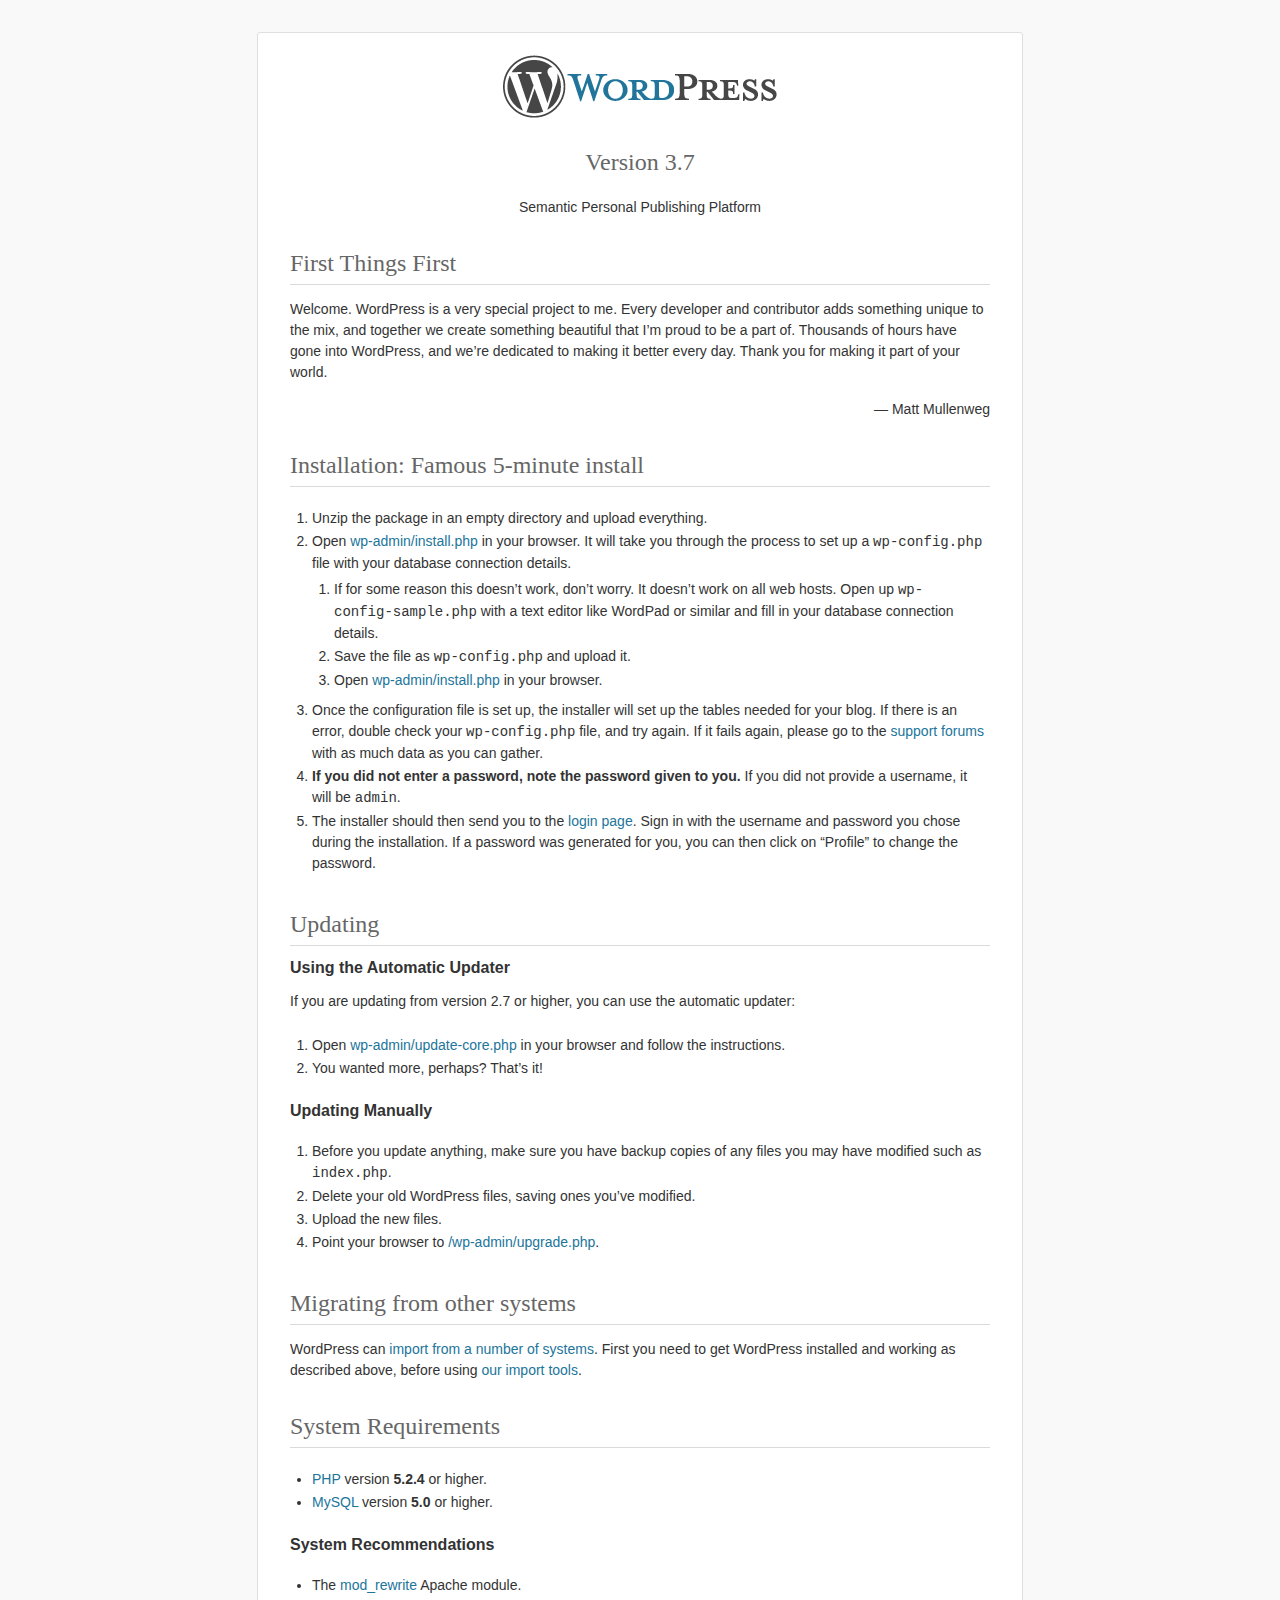
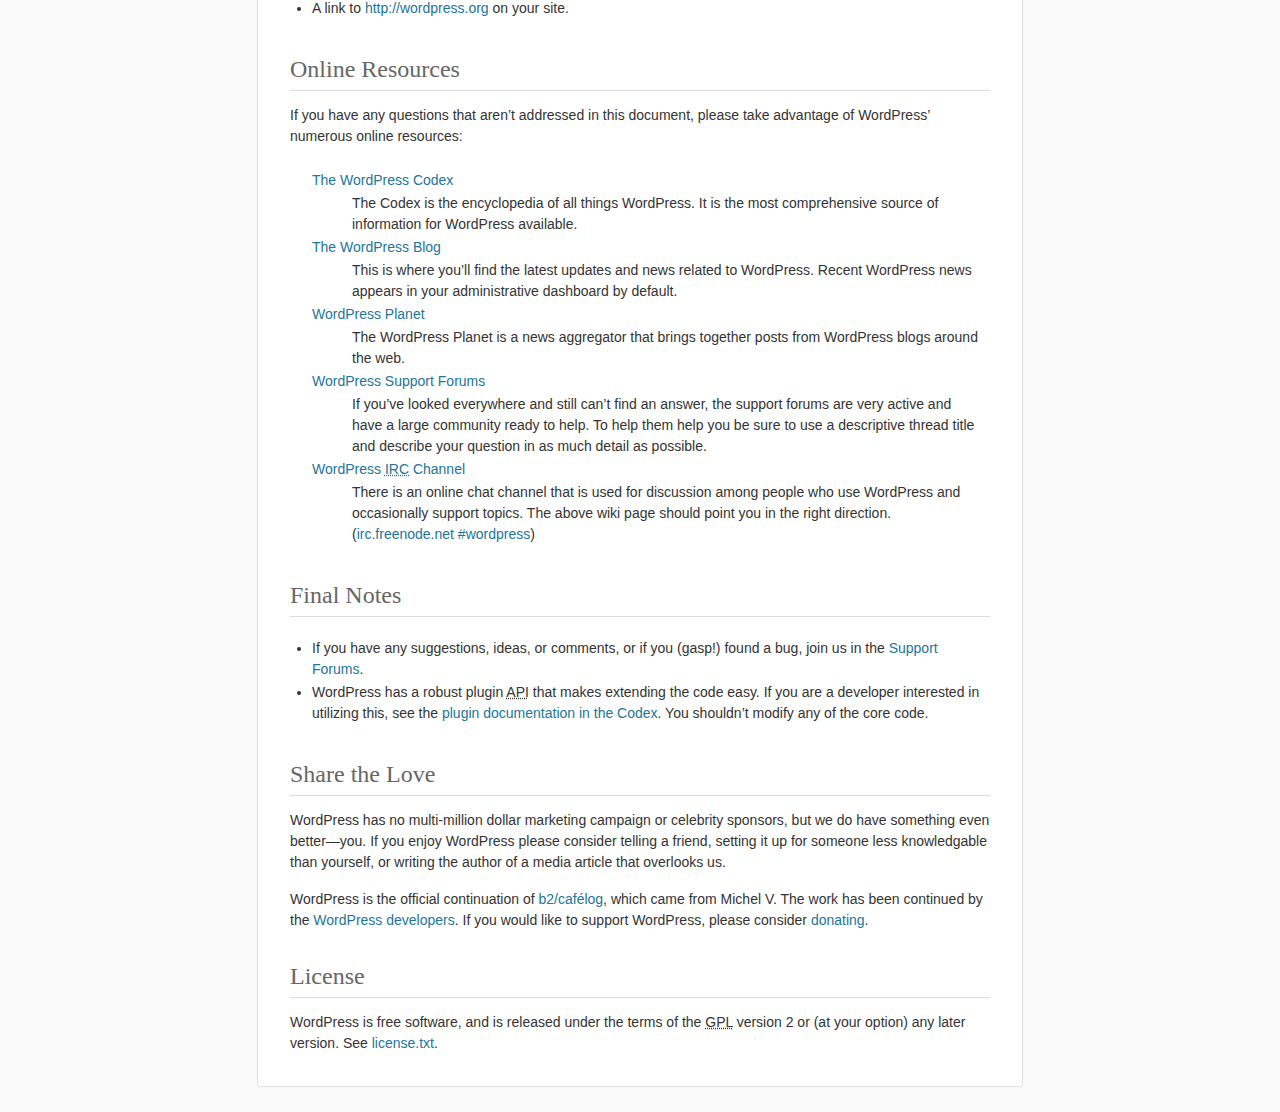
<file: blog/readme.html>
<!DOCTYPE html>
<html>
<head>
	<meta http-equiv="Content-Type" content="text/html; charset=utf-8" />
	<title>WordPress &#8250; ReadMe</title>
	<link rel="stylesheet" href="wp-admin/css/install.css?ver=20100228" type="text/css" />
</head>
<body>
<h1 id="logo">
	<a href="http://wordpress.org/"><img alt="WordPress" src="wp-admin/images/wordpress-logo.png" /></a>
	<br /> Version 3.7
</h1>
<p style="text-align: center">Semantic Personal Publishing Platform</p>

<h1>First Things First</h1>
<p>Welcome. WordPress is a very special project to me. Every developer and contributor adds something unique to the mix, and together we create something beautiful that I&#8217;m proud to be a part of. Thousands of hours have gone into WordPress, and we&#8217;re dedicated to making it better every day. Thank you for making it part of your world.</p>
<p style="text-align: right">&#8212; Matt Mullenweg</p>

<h1>Installation: Famous 5-minute install</h1>
<ol>
	<li>Unzip the package in an empty directory and upload everything.</li>
	<li>Open <span class="file"><a href="wp-admin/install.php">wp-admin/install.php</a></span> in your browser. It will take you through the process to set up a <code>wp-config.php</code> file with your database connection details.
		<ol>
			<li>If for some reason this doesn&#8217;t work, don&#8217;t worry. It doesn&#8217;t work on all web hosts. Open up <code>wp-config-sample.php</code> with a text editor like WordPad or similar and fill in your database connection details.</li>
			<li>Save the file as <code>wp-config.php</code> and upload it.</li>
			<li>Open <span class="file"><a href="wp-admin/install.php">wp-admin/install.php</a></span> in your browser.</li>
		</ol>
	</li>
	<li>Once the configuration file is set up, the installer will set up the tables needed for your blog. If there is an error, double check your <code>wp-config.php</code> file, and try again. If it fails again, please go to the <a href="http://wordpress.org/support/" title="WordPress support">support forums</a> with as much data as you can gather.</li>
	<li><strong>If you did not enter a password, note the password given to you.</strong> If you did not provide a username, it will be <code>admin</code>.</li>
	<li>The installer should then send you to the <a href="wp-login.php">login page</a>. Sign in with the username and password you chose during the installation. If a password was generated for you, you can then click on &#8220;Profile&#8221; to change the password.</li>
</ol>

<h1>Updating</h1>
<h2>Using the Automatic Updater</h2>
<p>If you are updating from version 2.7 or higher, you can use the automatic updater:</p>
<ol>
	<li>Open <span class="file"><a href="wp-admin/update-core.php">wp-admin/update-core.php</a></span> in your browser and follow the instructions.</li>
	<li>You wanted more, perhaps? That&#8217;s it!</li>
</ol>

<h2>Updating Manually</h2>
<ol>
	<li>Before you update anything, make sure you have backup copies of any files you may have modified such as <code>index.php</code>.</li>
	<li>Delete your old WordPress files, saving ones you&#8217;ve modified.</li>
	<li>Upload the new files.</li>
	<li>Point your browser to <span class="file"><a href="wp-admin/upgrade.php">/wp-admin/upgrade.php</a>.</span></li>
</ol>

<h1>Migrating from other systems</h1>
<p>WordPress can <a href="http://codex.wordpress.org/Importing_Content">import from a number of systems</a>. First you need to get WordPress installed and working as described above, before using <a href="wp-admin/import.php" title="Import to WordPress">our import tools</a>.</p>

<h1>System Requirements</h1>
<ul>
	<li><a href="http://php.net/">PHP</a> version <strong>5.2.4</strong> or higher.</li>
	<li><a href="http://www.mysql.com/">MySQL</a> version <strong>5.0</strong> or higher.</li>
</ul>

<h2>System Recommendations</h2>
<ul>
	<li>The <a href="http://httpd.apache.org/docs/2.2/mod/mod_rewrite.html">mod_rewrite</a> Apache module.</li>
	<li>A link to <a href="http://wordpress.org/">http://wordpress.org</a> on your site.</li>
</ul>

<h1>Online Resources</h1>
<p>If you have any questions that aren&#8217;t addressed in this document, please take advantage of WordPress&#8217; numerous online resources:</p>
<dl>
	<dt><a href="http://codex.wordpress.org/">The WordPress Codex</a></dt>
		<dd>The Codex is the encyclopedia of all things WordPress. It is the most comprehensive source of information for WordPress available.</dd>
	<dt><a href="http://wordpress.org/news/">The WordPress Blog</a></dt>
		<dd>This is where you&#8217;ll find the latest updates and news related to WordPress. Recent WordPress news appears in your administrative dashboard by default.</dd>
	<dt><a href="http://planet.wordpress.org/">WordPress Planet</a></dt>
		<dd>The WordPress Planet is a news aggregator that brings together posts from WordPress blogs around the web.</dd>
	<dt><a href="http://wordpress.org/support/">WordPress Support Forums</a></dt>
		<dd>If you&#8217;ve looked everywhere and still can&#8217;t find an answer, the support forums are very active and have a large community ready to help. To help them help you be sure to use a descriptive thread title and describe your question in as much detail as possible.</dd>
	<dt><a href="http://codex.wordpress.org/IRC">WordPress <abbr title="Internet Relay Chat">IRC</abbr> Channel</a></dt>
		<dd>There is an online chat channel that is used for discussion among people who use WordPress and occasionally support topics. The above wiki page should point you in the right direction. (<a href="irc://irc.freenode.net/wordpress">irc.freenode.net #wordpress</a>)</dd>
</dl>

<h1>Final Notes</h1>
<ul>
	<li>If you have any suggestions, ideas, or comments, or if you (gasp!) found a bug, join us in the <a href="http://wordpress.org/support/">Support Forums</a>.</li>
	<li>WordPress has a robust plugin <abbr title="application programming interface">API</abbr> that makes extending the code easy. If you are a developer interested in utilizing this, see the <a href="http://codex.wordpress.org/Plugin_API" title="WordPress plugin API">plugin documentation in the Codex</a>. You shouldn&#8217;t modify any of the core code.</li>
</ul>

<h1>Share the Love</h1>
<p>WordPress has no multi-million dollar marketing campaign or celebrity sponsors, but we do have something even better&#8212;you. If you enjoy WordPress please consider telling a friend, setting it up for someone less knowledgable than yourself, or writing the author of a media article that overlooks us.</p>

<p>WordPress is the official continuation of <a href="http://cafelog.com/">b2/caf&#233;log</a>, which came from Michel V. The work has been continued by the <a href="http://wordpress.org/about/">WordPress developers</a>. If you would like to support WordPress, please consider <a href="http://wordpress.org/donate/" title="Donate to WordPress">donating</a>.</p>

<h1>License</h1>
<p>WordPress is free software, and is released under the terms of the <abbr title="GNU General Public License">GPL</abbr> version 2 or (at your option) any later version. See <a href="license.txt">license.txt</a>.</p>

</body>
</html>
</file>
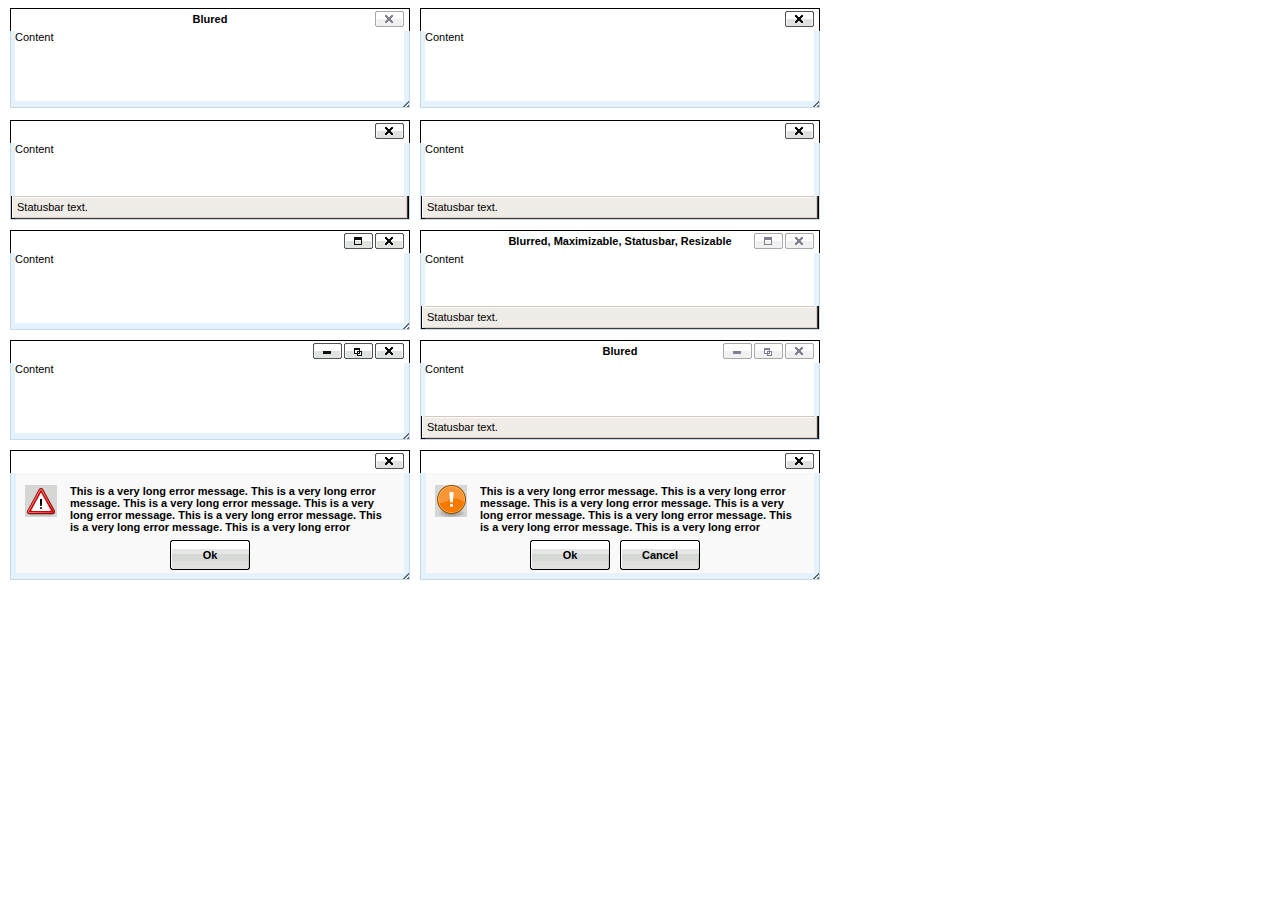
<file: blog/wp-includes/js/tinymce/plugins/inlinepopups/template.htm>
<!-- <!DOCTYPE html PUBLIC "-//W3C//DTD XHTML 1.0 Strict//EN" "http://www.w3.org/TR/xhtml1/DTD/xhtml1-strict.dtd"> -->
<html xmlns="http://www.w3.org/1999/xhtml">
<head>
<title>Template for dialogs</title>
<link rel="stylesheet" type="text/css" href="skins/clearlooks2/window.css?ver=359-20131010" />
</head>
<body>

<div class="mceEditor">
	<div class="clearlooks2" style="width:400px; height:100px; left:10px;">
		<div class="mceWrapper">
			<div class="mceTop">
				<div class="mceLeft"></div>
				<div class="mceCenter"></div>
				<div class="mceRight"></div>
				<span>Blured</span>
			</div>

			<div class="mceMiddle">
				<div class="mceLeft"></div>
				<span>Content</span>
				<div class="mceRight"></div>
			</div>

			<div class="mceBottom">
				<div class="mceLeft"></div>
				<div class="mceCenter"></div>
				<div class="mceRight"></div>
				<span>Statusbar text.</span>
			</div>

			<a class="mceMove" href="#"></a>
			<a class="mceMin" href="#"></a>
			<a class="mceMax" href="#"></a>
			<a class="mceMed" href="#"></a>
			<a class="mceClose" href="#"></a>
			<a class="mceResize mceResizeN" href="#"></a>
			<a class="mceResize mceResizeS" href="#"></a>
			<a class="mceResize mceResizeW" href="#"></a>
			<a class="mceResize mceResizeE" href="#"></a>
			<a class="mceResize mceResizeNW" href="#"></a>
			<a class="mceResize mceResizeNE" href="#"></a>
			<a class="mceResize mceResizeSW" href="#"></a>
			<a class="mceResize mceResizeSE" href="#"></a>
		</div>
	</div>

	<div class="clearlooks2" style="width:400px; height:100px; left:420px;">
		<div class="mceWrapper mceMovable mceFocus">
			<div class="mceTop">
				<div class="mceLeft"></div>
				<div class="mceCenter"></div>
				<div class="mceRight"></div>
				<span>Focused</span>
			</div>

			<div class="mceMiddle">
				<div class="mceLeft"></div>
				<span>Content</span>
				<div class="mceRight"></div>
			</div>

			<div class="mceBottom">
				<div class="mceLeft"></div>
				<div class="mceCenter"></div>
				<div class="mceRight"></div>
				<span>Statusbar text.</span>
			</div>

			<a class="mceMove" href="#"></a>
			<a class="mceMin" href="#"></a>
			<a class="mceMax" href="#"></a>
			<a class="mceMed" href="#"></a>
			<a class="mceClose" href="#"></a>
			<a class="mceResize mceResizeN" href="#"></a>
			<a class="mceResize mceResizeS" href="#"></a>
			<a class="mceResize mceResizeW" href="#"></a>
			<a class="mceResize mceResizeE" href="#"></a>
			<a class="mceResize mceResizeNW" href="#"></a>
			<a class="mceResize mceResizeNE" href="#"></a>
			<a class="mceResize mceResizeSW" href="#"></a>
			<a class="mceResize mceResizeSE" href="#"></a>
		</div>
	</div>

	<div class="clearlooks2" style="width:400px; height:100px; left:10px; top:120px;">
		<div class="mceWrapper mceMovable mceFocus mceStatusbar">
			<div class="mceTop">
				<div class="mceLeft"></div>
				<div class="mceCenter"></div>
				<div class="mceRight"></div>
				<span>Statusbar</span>
			</div>

			<div class="mceMiddle">
				<div class="mceLeft"></div>
				<span>Content</span>
				<div class="mceRight"></div>
			</div>

			<div class="mceBottom">
				<div class="mceLeft"></div>
				<div class="mceCenter"></div>
				<div class="mceRight"></div>
				<span>Statusbar text.</span>
			</div>

			<a class="mceMove" href="#"></a>
			<a class="mceMin" href="#"></a>
			<a class="mceMax" href="#"></a>
			<a class="mceMed" href="#"></a>
			<a class="mceClose" href="#"></a>
			<a class="mceResize mceResizeN" href="#"></a>
			<a class="mceResize mceResizeS" href="#"></a>
			<a class="mceResize mceResizeW" href="#"></a>
			<a class="mceResize mceResizeE" href="#"></a>
			<a class="mceResize mceResizeNW" href="#"></a>
			<a class="mceResize mceResizeNE" href="#"></a>
			<a class="mceResize mceResizeSW" href="#"></a>
			<a class="mceResize mceResizeSE" href="#"></a>
		</div>
	</div>

	<div class="clearlooks2" style="width:400px; height:100px; left:420px; top:120px;">
		<div class="mceWrapper mceMovable mceFocus mceStatusbar mceResizable">
			<div class="mceTop">
				<div class="mceLeft"></div>
				<div class="mceCenter"></div>
				<div class="mceRight"></div>
				<span>Statusbar, Resizable</span>
			</div>

			<div class="mceMiddle">
				<div class="mceLeft"></div>
				<span>Content</span>
				<div class="mceRight"></div>
			</div>

			<div class="mceBottom">
				<div class="mceLeft"></div>
				<div class="mceCenter"></div>
				<div class="mceRight"></div>
				<span>Statusbar text.</span>
			</div>

			<a class="mceMove" href="#"></a>
			<a class="mceMin" href="#"></a>
			<a class="mceMax" href="#"></a>
			<a class="mceMed" href="#"></a>
			<a class="mceClose" href="#"></a>
			<a class="mceResize mceResizeN" href="#"></a>
			<a class="mceResize mceResizeS" href="#"></a>
			<a class="mceResize mceResizeW" href="#"></a>
			<a class="mceResize mceResizeE" href="#"></a>
			<a class="mceResize mceResizeNW" href="#"></a>
			<a class="mceResize mceResizeNE" href="#"></a>
			<a class="mceResize mceResizeSW" href="#"></a>
			<a class="mceResize mceResizeSE" href="#"></a>
		</div>
	</div>

	<div class="clearlooks2" style="width:400px; height:100px; left:10px; top:230px;">
		<div class="mceWrapper mceMovable mceFocus mceResizable mceMaximizable">
			<div class="mceTop">
				<div class="mceLeft"></div>
				<div class="mceCenter"></div>
				<div class="mceRight"></div>
				<span>Resizable, Maximizable</span>
			</div>

			<div class="mceMiddle">
				<div class="mceLeft"></div>
				<span>Content</span>
				<div class="mceRight"></div>
			</div>

			<div class="mceBottom">
				<div class="mceLeft"></div>
				<div class="mceCenter"></div>
				<div class="mceRight"></div>
				<span>Statusbar text.</span>
			</div>

			<a class="mceMove" href="#"></a>
			<a class="mceMin" href="#"></a>
			<a class="mceMax" href="#"></a>
			<a class="mceMed" href="#"></a>
			<a class="mceClose" href="#"></a>
			<a class="mceResize mceResizeN" href="#"></a>
			<a class="mceResize mceResizeS" href="#"></a>
			<a class="mceResize mceResizeW" href="#"></a>
			<a class="mceResize mceResizeE" href="#"></a>
			<a class="mceResize mceResizeNW" href="#"></a>
			<a class="mceResize mceResizeNE" href="#"></a>
			<a class="mceResize mceResizeSW" href="#"></a>
			<a class="mceResize mceResizeSE" href="#"></a>
		</div>
	</div>

	<div class="clearlooks2" style="width:400px; height:100px; left:420px; top:230px;">
		<div class="mceWrapper mceMovable mceStatusbar mceResizable mceMaximizable">
			<div class="mceTop">
				<div class="mceLeft"></div>
				<div class="mceCenter"></div>
				<div class="mceRight"></div>
				<span>Blurred, Maximizable, Statusbar, Resizable</span>
			</div>

			<div class="mceMiddle">
				<div class="mceLeft"></div>
				<span>Content</span>
				<div class="mceRight"></div>
			</div>

			<div class="mceBottom">
				<div class="mceLeft"></div>
				<div class="mceCenter"></div>
				<div class="mceRight"></div>
				<span>Statusbar text.</span>
			</div>

			<a class="mceMove" href="#"></a>
			<a class="mceMin" href="#"></a>
			<a class="mceMax" href="#"></a>
			<a class="mceMed" href="#"></a>
			<a class="mceClose" href="#"></a>
			<a class="mceResize mceResizeN" href="#"></a>
			<a class="mceResize mceResizeS" href="#"></a>
			<a class="mceResize mceResizeW" href="#"></a>
			<a class="mceResize mceResizeE" href="#"></a>
			<a class="mceResize mceResizeNW" href="#"></a>
			<a class="mceResize mceResizeNE" href="#"></a>
			<a class="mceResize mceResizeSW" href="#"></a>
			<a class="mceResize mceResizeSE" href="#"></a>
		</div>
	</div>

	<div class="clearlooks2" style="width:400px; height:100px; left:10px; top:340px;">
		<div class="mceWrapper mceMovable mceFocus mceResizable mceMaximized mceMinimizable mceMaximizable">
			<div class="mceTop">
				<div class="mceLeft"></div>
				<div class="mceCenter"></div>
				<div class="mceRight"></div>
				<span>Maximized, Maximizable, Minimizable</span>
			</div>

			<div class="mceMiddle">
				<div class="mceLeft"></div>
				<span>Content</span>
				<div class="mceRight"></div>
			</div>

			<div class="mceBottom">
				<div class="mceLeft"></div>
				<div class="mceCenter"></div>
				<div class="mceRight"></div>
				<span>Statusbar text.</span>
			</div>

			<a class="mceMove" href="#"></a>
			<a class="mceMin" href="#"></a>
			<a class="mceMax" href="#"></a>
			<a class="mceMed" href="#"></a>
			<a class="mceClose" href="#"></a>
			<a class="mceResize mceResizeN" href="#"></a>
			<a class="mceResize mceResizeS" href="#"></a>
			<a class="mceResize mceResizeW" href="#"></a>
			<a class="mceResize mceResizeE" href="#"></a>
			<a class="mceResize mceResizeNW" href="#"></a>
			<a class="mceResize mceResizeNE" href="#"></a>
			<a class="mceResize mceResizeSW" href="#"></a>
			<a class="mceResize mceResizeSE" href="#"></a>
		</div>
	</div>

	<div class="clearlooks2" style="width:400px; height:100px; left:420px; top:340px;">
		<div class="mceWrapper mceMovable mceStatusbar mceResizable mceMaximized mceMinimizable mceMaximizable">
			<div class="mceTop">
				<div class="mceLeft"></div>
				<div class="mceCenter"></div>
				<div class="mceRight"></div>
				<span>Blured</span>
			</div>

			<div class="mceMiddle">
				<div class="mceLeft"></div>
				<span>Content</span>
				<div class="mceRight"></div>
			</div>

			<div class="mceBottom">
				<div class="mceLeft"></div>
				<div class="mceCenter"></div>
				<div class="mceRight"></div>
				<span>Statusbar text.</span>
			</div>

			<a class="mceMove" href="#"></a>
			<a class="mceMin" href="#"></a>
			<a class="mceMax" href="#"></a>
			<a class="mceMed" href="#"></a>
			<a class="mceClose" href="#"></a>
			<a class="mceResize mceResizeN" href="#"></a>
			<a class="mceResize mceResizeS" href="#"></a>
			<a class="mceResize mceResizeW" href="#"></a>
			<a class="mceResize mceResizeE" href="#"></a>
			<a class="mceResize mceResizeNW" href="#"></a>
			<a class="mceResize mceResizeNE" href="#"></a>
			<a class="mceResize mceResizeSW" href="#"></a>
			<a class="mceResize mceResizeSE" href="#"></a>
		</div>
	</div>

	<div class="clearlooks2" style="width:400px; height:130px; left:10px; top:450px;">
		<div class="mceWrapper mceMovable mceFocus mceModal mceAlert">
			<div class="mceTop">
				<div class="mceLeft"></div>
				<div class="mceCenter"></div>
				<div class="mceRight"></div>
				<span>Alert</span>
			</div>

			<div class="mceMiddle">
				<div class="mceLeft"></div>
				<span>
					This is a very long error message. This is a very long error message.
					This is a very long error message. This is a very long error message.
					This is a very long error message. This is a very long error message.
					This is a very long error message. This is a very long error message.
					This is a very long error message. This is a very long error message.
					This is a very long error message. This is a very long error message.
				</span>
				<div class="mceRight"></div>
				<div class="mceIcon"></div>
			</div>

			<div class="mceBottom">
				<div class="mceLeft"></div>
				<div class="mceCenter"></div>
				<div class="mceRight"></div>
			</div>

			<a class="mceMove" href="#"></a>
			<a class="mceButton mceOk" href="#">Ok</a>
			<a class="mceClose" href="#"></a>
		</div>
	</div>

	<div class="clearlooks2" style="width:400px; height:130px; left:420px; top:450px;">
		<div class="mceWrapper mceMovable mceFocus mceModal mceConfirm">
			<div class="mceTop">
				<div class="mceLeft"></div>
				<div class="mceCenter"></div>
				<div class="mceRight"></div>
				<span>Confirm</span>
			</div>

			<div class="mceMiddle">
				<div class="mceLeft"></div>
				<span>
					This is a very long error message. This is a very long error message.
					This is a very long error message. This is a very long error message.
					This is a very long error message. This is a very long error message.
					This is a very long error message. This is a very long error message.
					This is a very long error message. This is a very long error message.
					This is a very long error message. This is a very long error message.
					</span>
				<div class="mceRight"></div>
				<div class="mceIcon"></div>
			</div>

			<div class="mceBottom">
				<div class="mceLeft"></div>
				<div class="mceCenter"></div>
				<div class="mceRight"></div>
			</div>

			<a class="mceMove" href="#"></a>
			<a class="mceButton mceOk" href="#">Ok</a>
			<a class="mceButton mceCancel" href="#">Cancel</a>
			<a class="mceClose" href="#"></a>
		</div>
	</div>
</div>

</body>
</html>
</file>
<file: blog/wp-admin/css/install.css>
html {
	background: #f9f9f9;
}

body {
	background: #fff;
	color: #333;
	font-family: sans-serif;
	margin: 2em auto;
	padding: 1em 2em;
	-webkit-border-radius: 3px;
	border-radius: 3px;
	border: 1px solid #dfdfdf;
	max-width: 700px;
}

a {
	color: #21759b;
	text-decoration: none;
}

a:hover {
	color: #d54e21;
}

h1 {
	border-bottom: 1px solid #dadada;
	clear: both;
	color: #666;
	font: 24px Georgia, "Times New Roman", Times, serif;
	margin: 30px 0 0 0;
	padding: 0;
	padding-bottom: 7px;
}

h2 {
	font-size: 16px;
}

p, li, dd, dt {
	padding-bottom: 2px;
	font-size: 14px;
	line-height: 1.5;
}

code, .code {
	font-size: 14px;
}

ul, ol, dl {
	padding: 5px 5px 5px 22px;
}

a img {
	border:0
}
abbr {
	border: 0;
	font-variant: normal;
}
#logo {
	margin: 6px 0 14px 0;
	border-bottom: none;
	text-align:center
}
#logo a {
	background-image: url('../images/wordpress-logo.png?ver=20120216');
	background-size: 274px 63px;
	background-position: top center;
	background-repeat: no-repeat;
	height: 67px;
	text-indent: -9999px;
	outline: none;
	overflow: hidden;
	display: block;
}
@media print,
  (-o-min-device-pixel-ratio: 5/4),
  (-webkit-min-device-pixel-ratio: 1.25),
  (min-resolution: 120dpi) {
	#logo a {
		background-image: url('../images/wordpress-logo-2x.png?ver=20120412');
		background-size: 274px 63px;
	}
}
.step {
	margin: 20px 0 15px;
}
.step, th {
	text-align: left;
	padding: 0;
}
.step .button-large {
	font-size: 14px;
}
textarea {
	border: 1px solid #dfdfdf;
	-webkit-border-radius: 3px;
	border-radius: 3px;
	font-family: sans-serif;
	width:  695px;
}

.form-table {
	border-collapse: collapse;
	margin-top: 1em;
	width: 100%;
}

.form-table td {
	margin-bottom: 9px;
	padding: 10px 20px 10px 0;
	border-bottom: 8px solid #fff;
	font-size: 14px;
	vertical-align: top
}

.form-table th {
	font-size: 14px;
	text-align: left;
	padding: 16px 20px 10px 0;
	border-bottom: 8px solid #fff;
	width: 140px;
	vertical-align: top;
}

.form-table code {
	line-height: 18px;
	font-size: 14px;
}

.form-table p {
	margin: 4px 0 0 0;
	font-size: 11px;
}

.form-table input {
	line-height: 20px;
	font-size: 15px;
	padding: 2px;
	border: 1px #dfdfdf solid;
	-webkit-border-radius: 3px;
	border-radius: 3px;
	font-family: sans-serif;
}

.form-table input[type=text],
.form-table input[type=password] {
	width: 206px;
}

.form-table th p {
	font-weight: normal;
}

.form-table.install-success td {
	vertical-align: middle;
	padding: 16px 20px 10px 0;
}

.form-table.install-success td p {
	margin: 0;
	font-size: 14px;
}

.form-table.install-success td code {
	margin: 0;
	font-size: 18px;
}

#error-page {
	margin-top: 50px;
}

#error-page p {
	font-size: 14px;
	line-height: 18px;
	margin: 25px 0 20px;
}

#error-page code, .code {
	font-family: Consolas, Monaco, monospace;
}

#pass-strength-result {
	background-color: #eee;
	border-color: #ddd !important;
	border-style: solid;
	border-width: 1px;
	margin: 5px 5px 5px 0;
	padding: 5px;
	text-align: center;
	width: 200px;
	display: none;
}

#pass-strength-result.bad {
	background-color: #ffb78c;
	border-color: #ff853c !important;
}

#pass-strength-result.good {
	background-color: #ffec8b;
	border-color: #ffcc00 !important;
}

#pass-strength-result.short {
	background-color: #ffa0a0;
	border-color: #f04040 !important;
}

#pass-strength-result.strong {
	background-color: #c3ff88;
	border-color: #8dff1c !important;
}

.message {
	border: 1px solid #c00;
	-webkit-border-radius: 3px;
	border-radius:         3px;
	padding: 0.5em 0.7em;
	margin: 5px 0 15px;
	background-color: #ffebe8;
}

/* install-rtl */
body.rtl {
	font-family: Tahoma, arial;
}

.rtl h1 {
	font-family: arial;
	margin: 5px -4px 0 0;
}

.rtl ul,
.rtl ol {
	padding: 5px 22px 5px 5px;
}

.rtl .step,
.rtl th,
.rtl .form-table th {
	text-align: right;
}

.rtl .submit input,
.rtl .button,
.rtl .button-secondary {
	margin-right: 0;
}

.rtl #dbname,
.rtl #uname,
.rtl #pwd,
.rtl #dbhost,
.rtl #prefix,
.rtl #user_login,
.rtl #admin_email,
.rtl #pass1,
.rtl #pass2 {
	direction: ltr;
}
</file>
<file: blog/wp-includes/js/tinymce/plugins/inlinepopups/skins/clearlooks2/window.css>
/* Clearlooks 2 */

/* Reset */
.clearlooks2, .clearlooks2 div, .clearlooks2 span, .clearlooks2 a {vertical-align:baseline; text-align:left; position:absolute; border:0; padding:0; margin:0; background:transparent; font-family:Arial,Verdana; font-size:11px; color:#000; text-decoration:none; font-weight:normal; width:auto; height:auto; overflow:hidden; display:block}

/* General */
.clearlooks2 {position:absolute; direction:ltr}
.clearlooks2 .mceWrapper {position:static}
.mceEventBlocker {position:fixed; left:0; top:0; background:url(img/horizontal.gif) no-repeat 0 -75px; width:100%; height:100%}
.clearlooks2 .mcePlaceHolder {border:1px solid #000; background:#888; top:0; left:0; opacity:0.5; -ms-filter:'alpha(opacity=50)'; filter:alpha(opacity=50)}
.clearlooks2_modalBlocker {position:fixed; left:0; top:0; width:100%; height:100%; background:#FFF; opacity:0.6; -ms-filter:'alpha(opacity=60)'; filter:alpha(opacity=60); display:none}

/* Top */
.clearlooks2 .mceTop, 
.clearlooks2 .mceTop div {
	top:0; 
	width:100%; 
	height:23px
}
.clearlooks2 .mceTop .mceLeft {
	width:55%; 
	background-image: none;
	border-style: solid none none solid;
	border-width: 1px;
}
.clearlooks2 .mceTop .mceCenter {
}
.clearlooks2 .mceTop .mceRight {
	right:0; 
	width:55%; 
	height:23px; 
	background-image: none;
	border-style: solid solid none none;
	border-width: 1px;
}
.clearlooks2 .mceTop span {
	width:100%;
	font: 12px/20px bold "Lucida Grande","Lucida Sans Unicode",Tahoma,Verdana,sans-serif;
	text-align:center; 
	vertical-align:middle; 
	line-height:23px; 
	font-weight:bold;
}
.clearlooks2 .mceFocus .mceTop .mceLeft {
	background-image: none;
	border-style: solid none none solid;
	border-width: 1px;
}
.clearlooks2 .mceFocus .mceTop .mceCenter {
}
.clearlooks2 .mceFocus .mceTop .mceRight {
	background-image: none;
	border-style: solid solid none none;
	border-width: 1px;
}
.clearlooks2 .mceFocus .mceTop span {
color:#FFF
}

/* Middle */
.clearlooks2 .mceMiddle, .clearlooks2 .mceMiddle div {top:0}
.clearlooks2 .mceMiddle {width:100%; height:100%; clip:rect(23px auto auto auto)}
.clearlooks2 .mceMiddle .mceLeft {left:0; width:5px; height:100%; background:#E4F2FD;border-left:1px solid #c6d9e9}
.clearlooks2 .mceMiddle span {top:23px; left:5px; width:100%; height:100%; background:#FFF}
.clearlooks2 .mceMiddle .mceRight {right:0; width:5px; height:100%; background:#E4F2FD;border-right:1px solid #c6d9e9}

/* Bottom */
.clearlooks2 .mceBottom, .clearlooks2 .mceBottom div {height:6px}
.clearlooks2 .mceBottom {left:0; bottom:0; width:100%;background:#E4F2FD;border-bottom:1px solid #c6d9e9}
.clearlooks2 .mceBottom div {top:0}
.clearlooks2 .mceBottom .mceLeft {left:0; width:5px; background:#E4F2FD  ;border-left:1px solid #c6d9e9}
.clearlooks2 .mceBottom .mceCenter {left:5px; width:100%}
.clearlooks2 .mceBottom .mceRight {right:0; width:6px; background:#E4F2FD url(img/drag.gif) no-repeat;border-right:1px solid #c6d9e9}
.clearlooks2 .mceBottom span {display:none}
.clearlooks2 .mceStatusbar .mceBottom, .clearlooks2 .mceStatusbar .mceBottom div {height:23px}
.clearlooks2 .mceStatusbar .mceBottom .mceLeft {background:url(img/corners.gif) -29px 0}
.clearlooks2 .mceStatusbar .mceBottom .mceCenter {background:url(img/horizontal.gif) 0 -52px}
.clearlooks2 .mceStatusbar .mceBottom .mceRight {background:url(img/corners.gif) -24px 0}
.clearlooks2 .mceStatusbar .mceBottom span {display:block; left:7px; font-family:Arial, Verdana; font-size:11px; line-height:23px}

/* Actions */
.clearlooks2 a {width:29px; height:16px; top:3px;}
.clearlooks2 .mceClose {right:6px; background:url(img/buttons.gif) -87px 0}
.clearlooks2 .mceMin {display:none; right:68px; background:url(img/buttons.gif) 0 0}
.clearlooks2 .mceMed {display:none; right:37px; background:url(img/buttons.gif) -29px 0}
.clearlooks2 .mceMax {display:none; right:37px; background:url(img/buttons.gif) -58px 0}
.clearlooks2 .mceMove {display:none;width:100%;cursor:move;background:url(img/corners.gif) no-repeat -100px -100px}
.clearlooks2 .mceMovable .mceMove {display:block}
.clearlooks2 .mceFocus .mceClose {right:6px; background:url(img/buttons.gif) -87px -16px}
.clearlooks2 .mceFocus .mceMin {right:68px; background:url(img/buttons.gif) 0 -16px}
.clearlooks2 .mceFocus .mceMed {right:37px; background:url(img/buttons.gif) -29px -16px}
.clearlooks2 .mceFocus .mceMax {right:37px; background:url(img/buttons.gif) -58px -16px}
.clearlooks2 .mceFocus .mceClose:hover {right:6px; background:url(img/buttons.gif) -87px -32px}
.clearlooks2 .mceFocus .mceClose:hover {right:6px; background:url(img/buttons.gif) -87px -32px}
.clearlooks2 .mceFocus .mceMin:hover {right:68px; background:url(img/buttons.gif) 0 -32px}
.clearlooks2 .mceFocus .mceMed:hover {right:37px; background:url(img/buttons.gif) -29px -32px}
.clearlooks2 .mceFocus .mceMax:hover {right:37px; background:url(img/buttons.gif) -58px -32px}

/* Resize */
.clearlooks2 .mceResize {top:auto; left:auto; display:none; width:5px; height:5px; background:url(img/horizontal.gif) no-repeat 0 -75px}
.clearlooks2 .mceResizable .mceResize {display:block}
.clearlooks2 .mceResizable .mceMin, .clearlooks2 .mceMax {display:none}
.clearlooks2 .mceMinimizable .mceMin {display:block}
.clearlooks2 .mceMaximizable .mceMax {display:block}
.clearlooks2 .mceMaximized .mceMed {display:block}
.clearlooks2 .mceMaximized .mceMax {display:none}
.clearlooks2 a.mceResizeN {top:0; left:0; width:100%; cursor:n-resize}
.clearlooks2 a.mceResizeNW {top:0; left:0; cursor:nw-resize}
.clearlooks2 a.mceResizeNE {top:0; right:0; cursor:ne-resize}
.clearlooks2 a.mceResizeW {top:0; left:0; height:100%; cursor:w-resize;}
.clearlooks2 a.mceResizeE {top:0; right:0; height:100%; cursor:e-resize}
.clearlooks2 a.mceResizeS {bottom:0; left:0; width:100%; cursor:s-resize}
.clearlooks2 a.mceResizeSW {bottom:0; left:0; cursor:sw-resize}
.clearlooks2 a.mceResizeSE {bottom:0; right:0; cursor:se-resize}

/* Alert/Confirm */
.clearlooks2 .mceButton {font-weight:bold; bottom:10px; width:80px; height:30px; background:url(img/button.gif); line-height:30px; vertical-align:middle; text-align:center; outline:0}
.clearlooks2 .mceMiddle .mceIcon {left:15px; top:35px; width:32px; height:32px}
.clearlooks2 .mceAlert .mceMiddle span, .clearlooks2 .mceConfirm .mceMiddle span {background:transparent;left:60px; top:35px; width:320px; height:50px; font-weight:bold; overflow:auto; white-space:normal}
.clearlooks2 a:hover {font-weight:bold;}
.clearlooks2 .mceAlert .mceMiddle, .clearlooks2 .mceConfirm .mceMiddle {background:#F9F9F9}
.clearlooks2 .mceAlert .mceOk {left:50%; top:auto; margin-left: -40px}
.clearlooks2 .mceAlert .mceIcon {background:url(img/alert.gif)}
.clearlooks2 .mceConfirm .mceOk {left:50%; top:auto; margin-left: -90px}
.clearlooks2 .mceConfirm .mceCancel {left:50%; top:auto}
.clearlooks2 .mceConfirm .mceIcon {background:url(img/confirm.gif)}
</file>
